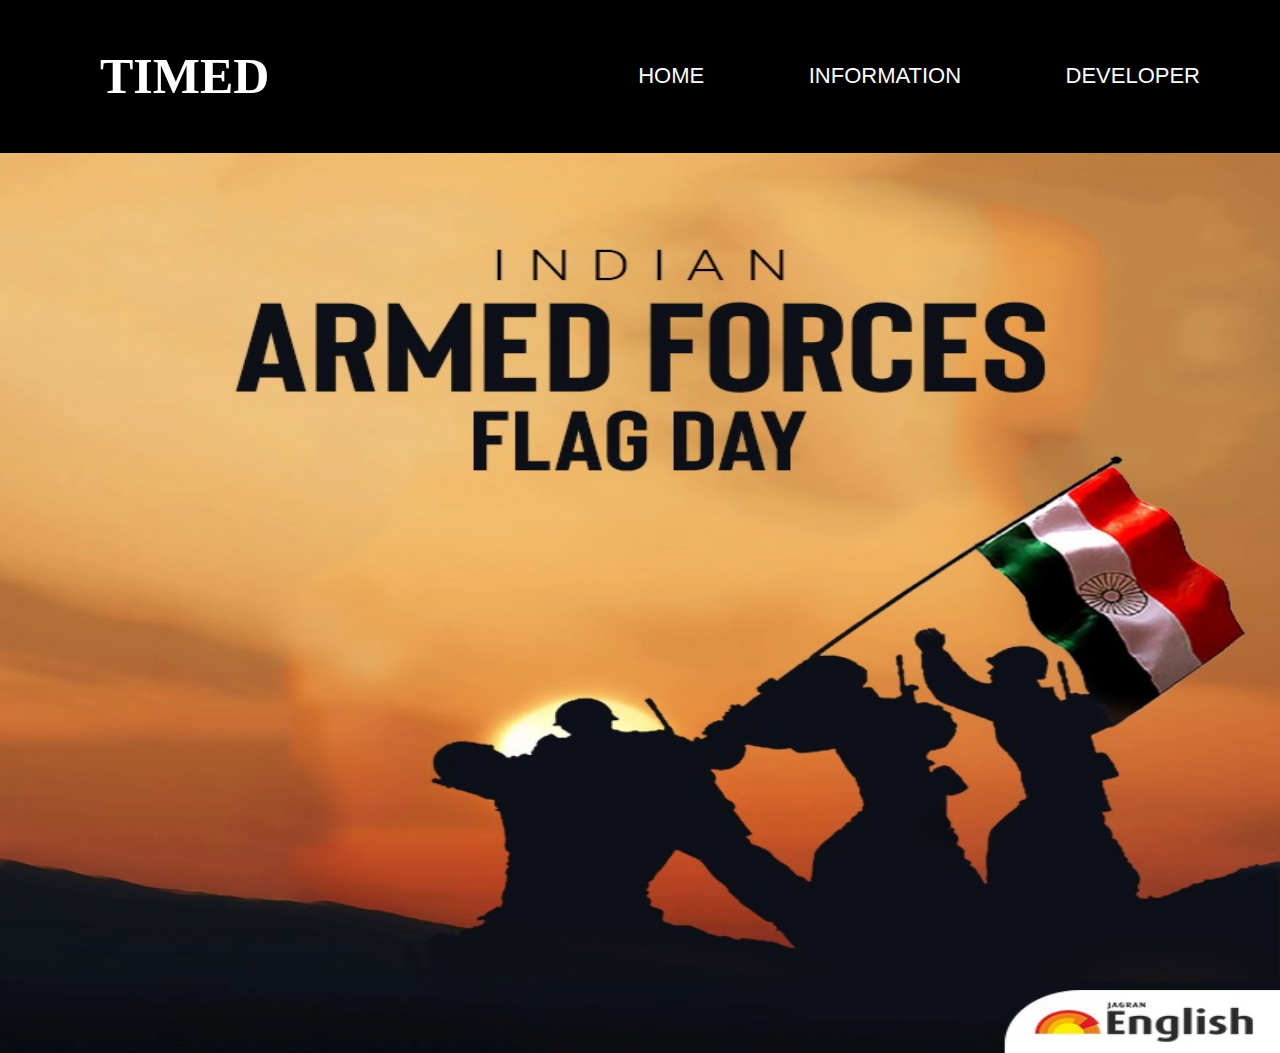
<file: index.html>
<html>
    <head>
        <title>Armed Forces Flag Day</title>
        <link rel="stylesheet" href="style.css">
    </head>
    <body>
        <div class="banner">
            <div class="navtab">
                <h1>TIMED</h1>
                <ul>                
                    <li><a href="index.html">Home</a></li>
                    <li><a href="read.html">Information</a></li>
                    <li><a href="aboutus.html">Developer</a></li>
                </ul>
            </div>   
            <div class="pass">
                <img src="Army.jpg" alt=""> 
            </div>     
        </div>
    </body>
</html>
</file>
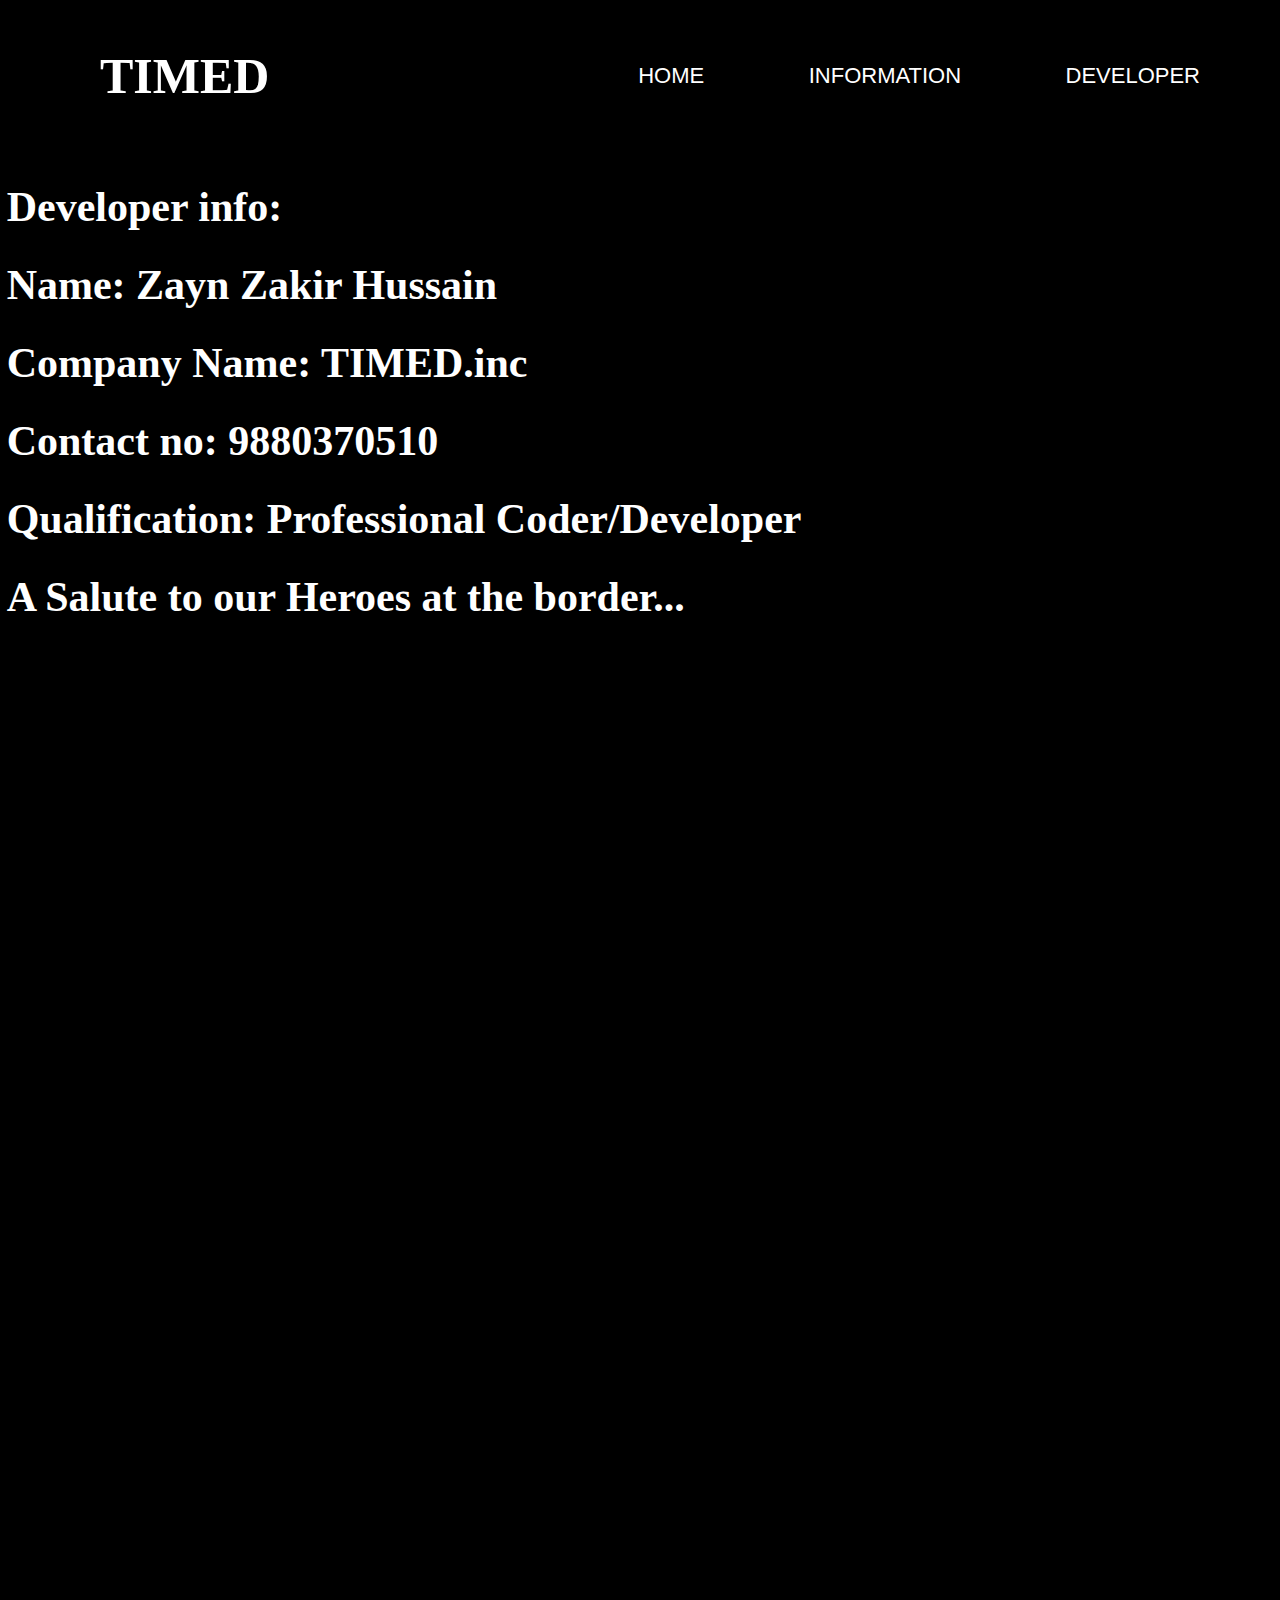
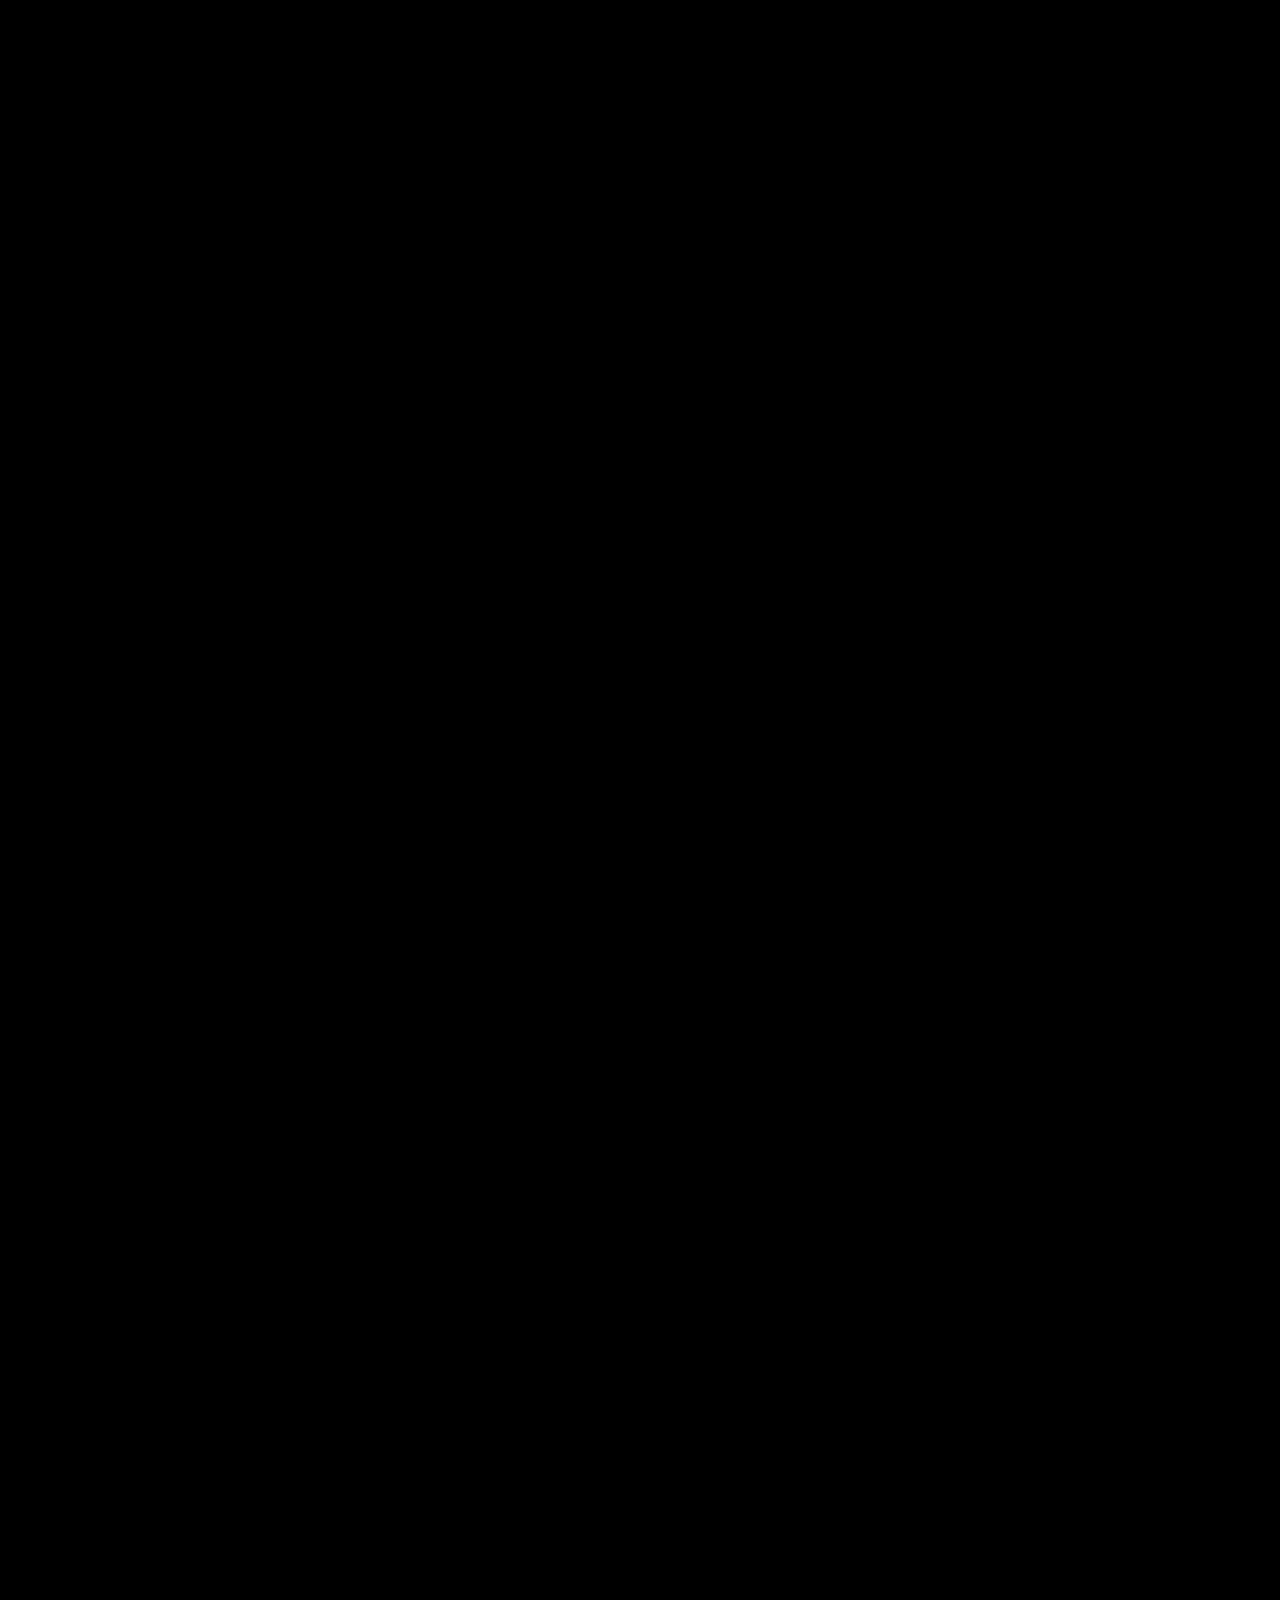
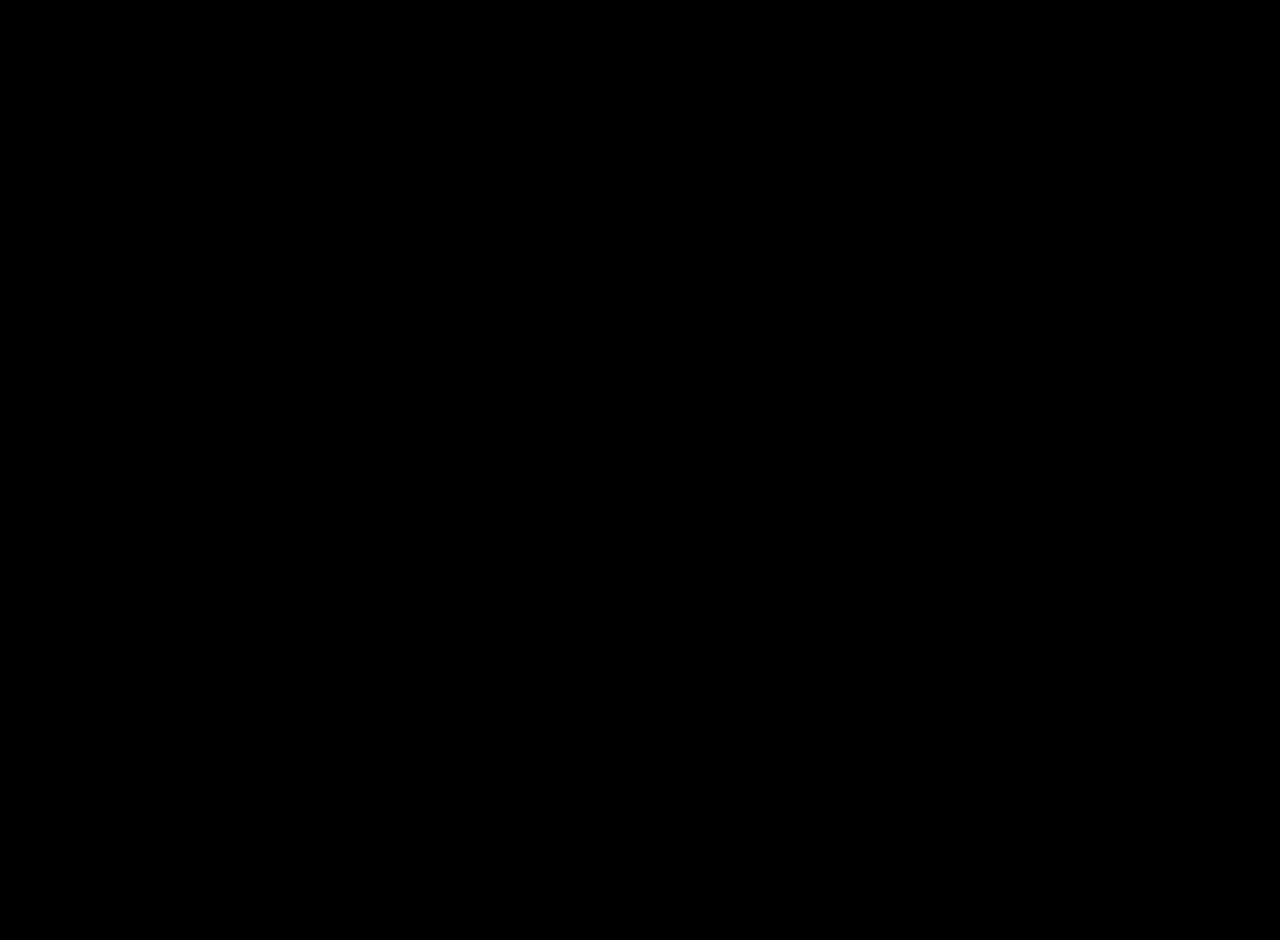
<file: aboutus.html>
<html>
    <head>
        <title>Armed Forces Flag Day</title>
        <link rel="stylesheet" href="style.css">
    </head>
    <body>
        <div class="banner2">
            <div class="navtab">
                <h1>TIMED</h1>
                <ul>                 
                    <li><a href="index.html">Home</a></li>
                    <li><a href="read.html">Information</a></li>
                    <li><a href="aboutus.html">Developer</a></li>
                </ul>
            </div>
            <h2>
                Developer info:
            </h2>           
            <h2>
                Name: Zayn Zakir Hussain
            </h2>           
            <h2>
                Company Name: TIMED.inc
            </h2>           
            <h2>
                Contact no: 9880370510
            </h2>           
            <h2>
                Qualification: Professional Coder/Developer
            </h2>           
            <h2>
                A Salute to our Heroes at the border...
            </h2>           
        </div>
    </body>
</html>
</file>
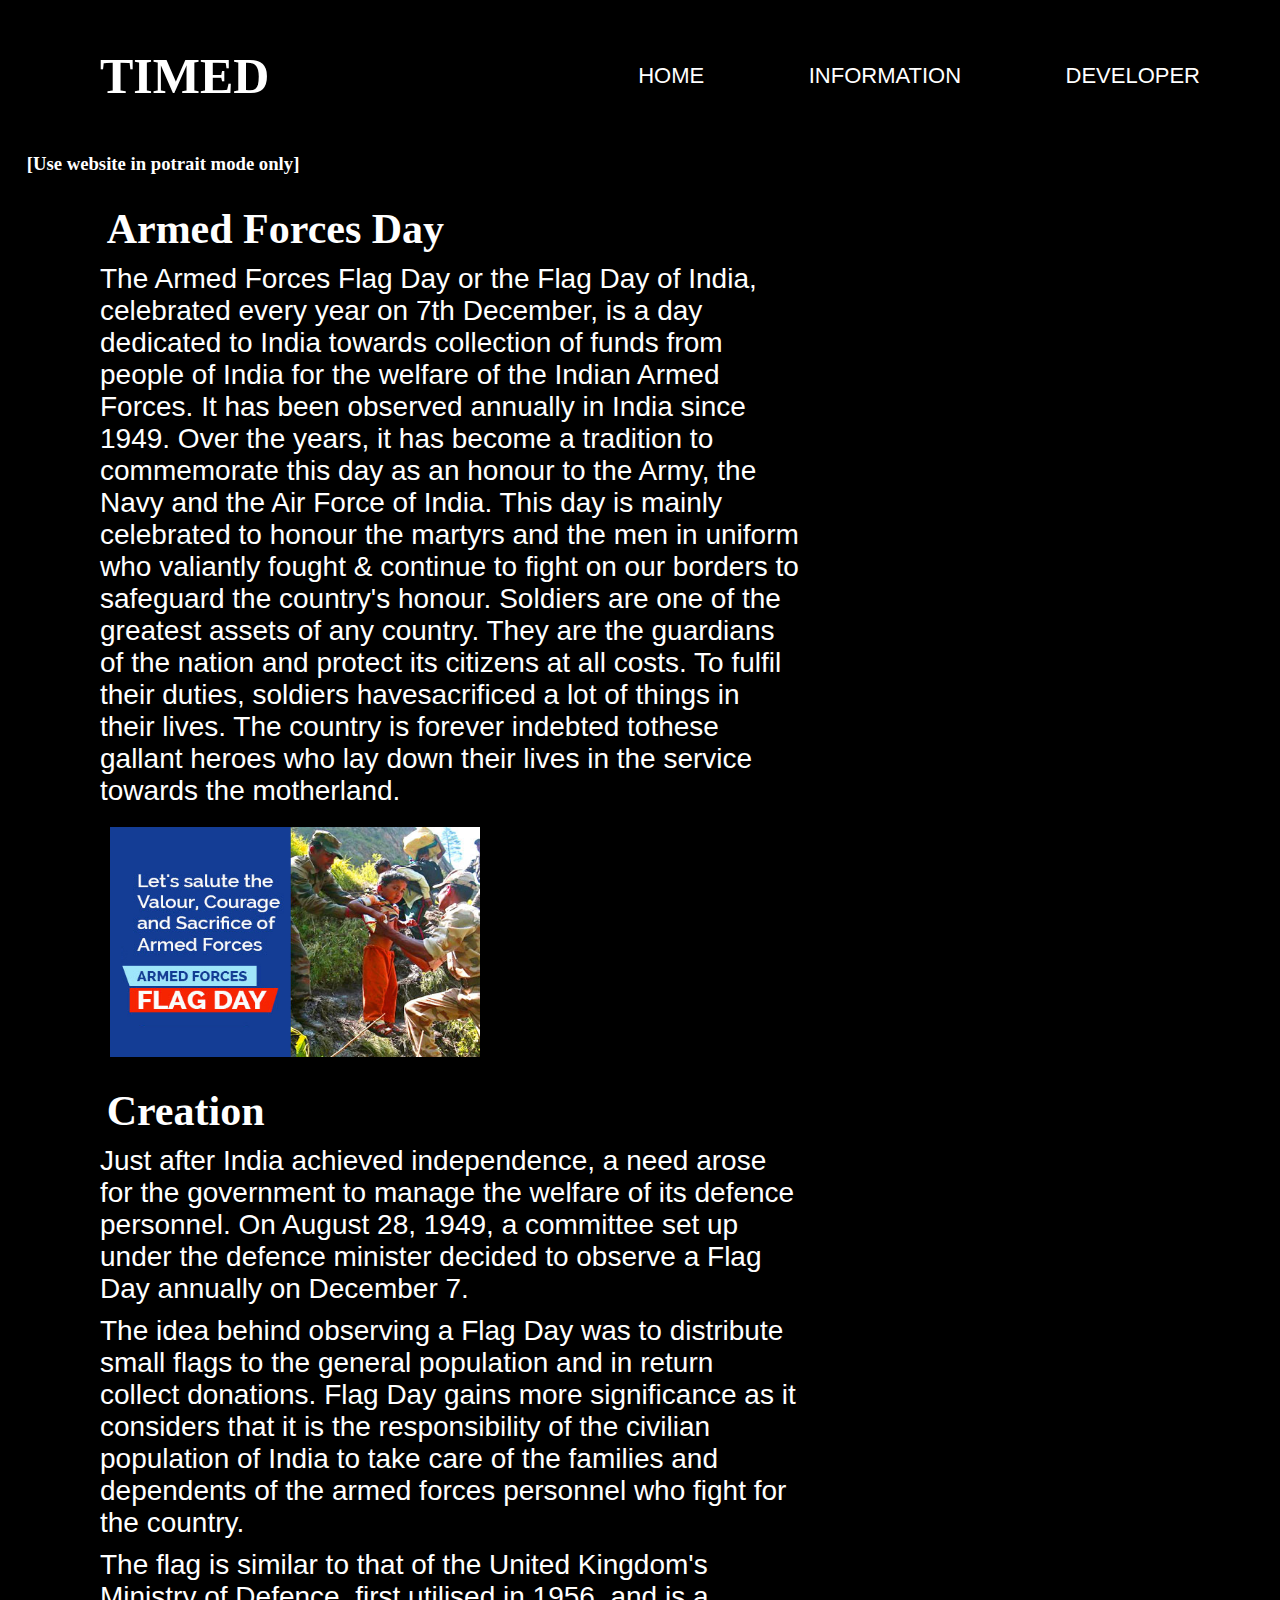
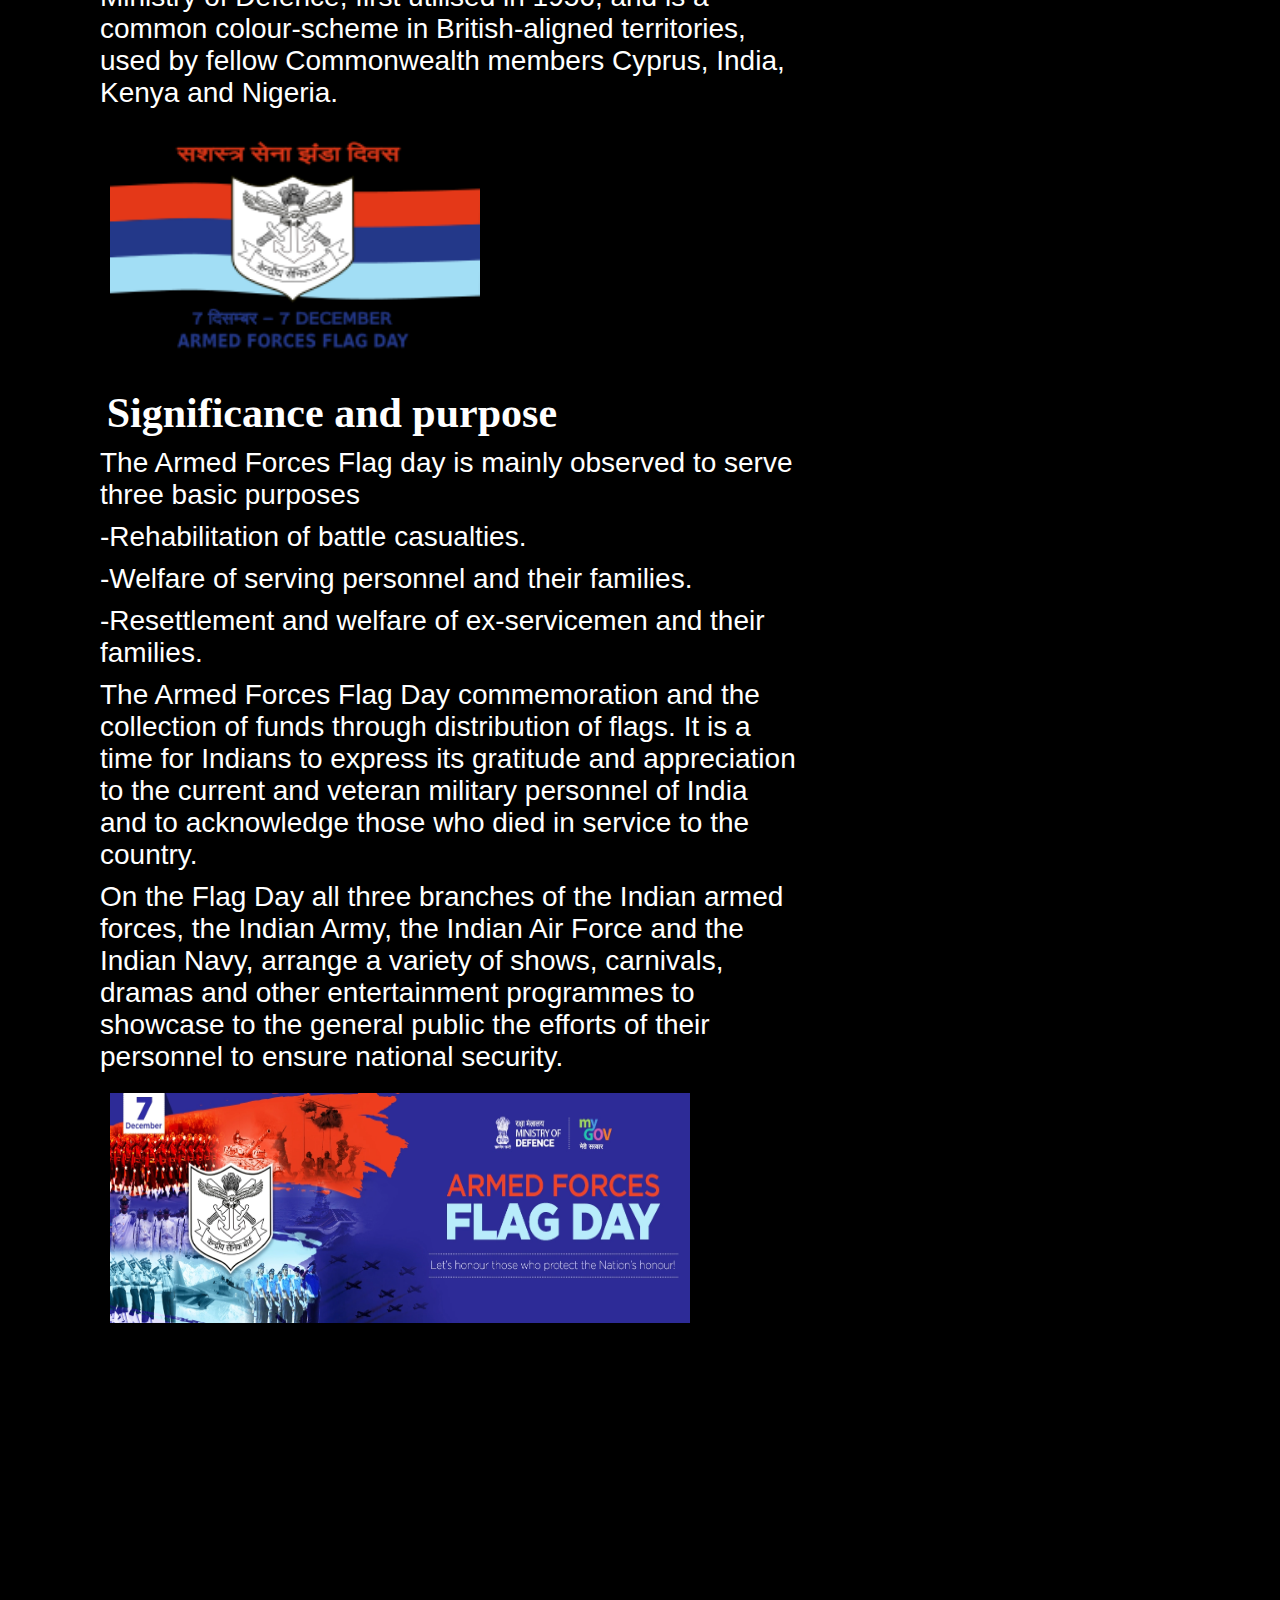
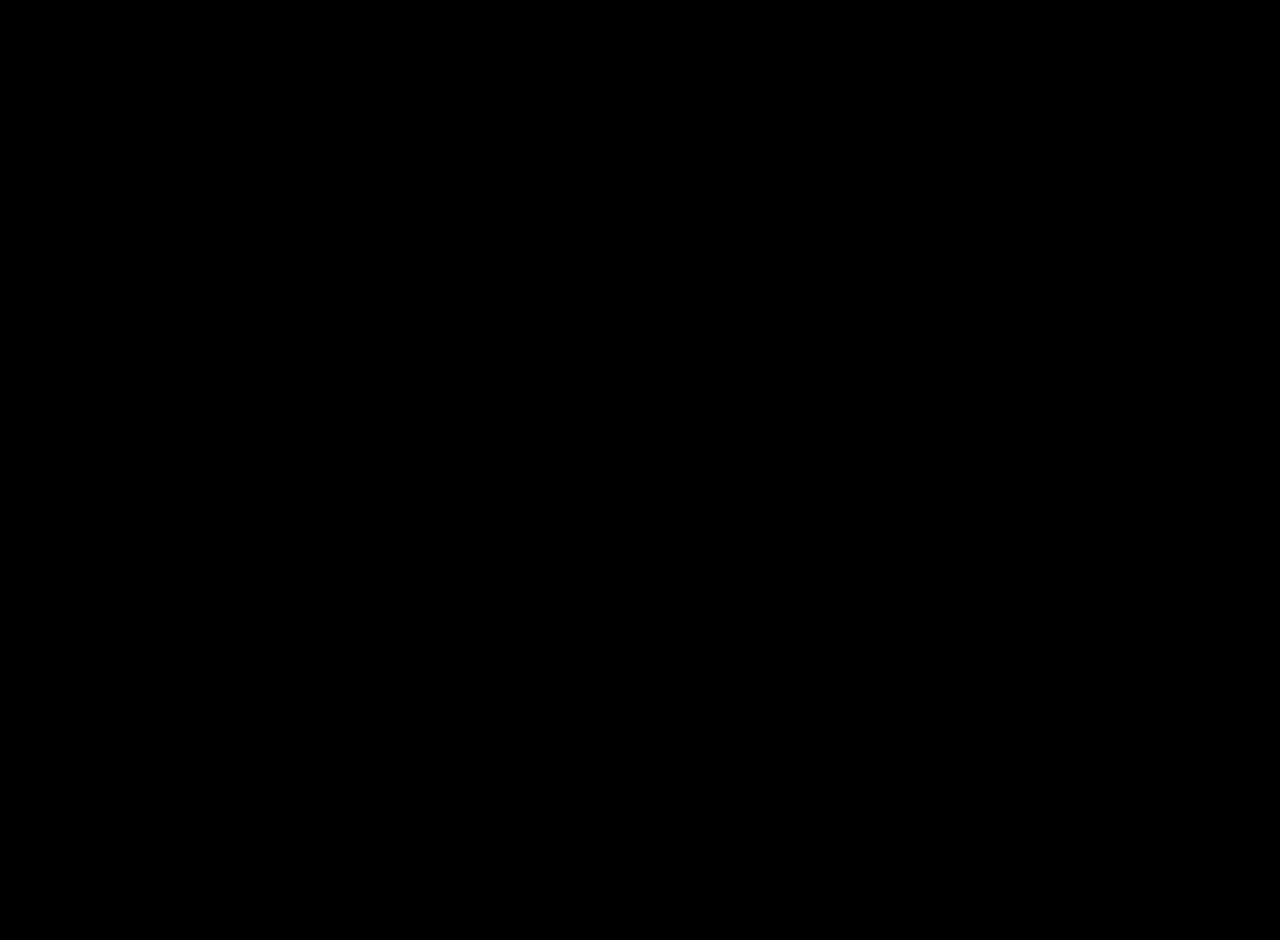
<file: read.html>
<html>
    <head>
        <title>Armed Forces Flag Day</title>
        <link rel="stylesheet" href="style.css">
    </head>
    <body>
        <div class="banner2">
            <div class="navtab">
                <h1>TIMED</h1>
                <ul>                 
                    <li><a href="index.html">Home</a></li>
                    <li><a href="read.html">Information</a></li>
                    <li><a href="aboutus.html">Developer</a></li>
                </ul>
            </div>
            <h3>[Use website in potrait mode only]</h3>
            <div class="container">
            <h2>
                Armed Forces Day
            </h2>
            <p>
                The Armed Forces Flag Day or the Flag Day of India, celebrated every year on 7th December, is a day dedicated to India towards collection of funds from people of India for the welfare of the Indian Armed Forces. It has been observed annually in India since 1949. Over the years, it has become a tradition to commemorate this day as an honour to the Army, the Navy and the Air Force of India. This day is mainly celebrated to honour the martyrs and the men in uniform who valiantly fought & continue to fight on our borders to safeguard the country's honour. Soldiers are one of the greatest assets of any country. They are the guardians of the nation and protect its citizens at all costs. To fulfil their duties, soldiers havesacrificed a lot of things in their lives. The country is forever indebted tothese gallant heroes who lay down their lives in the service towards the motherland.
            </p>
            <img src="Army3.jpg" alt="">
            <h2>
                Creation
            </h2>               
            <p>
                Just after India achieved independence, a need arose for the government to manage the welfare of its defence personnel. On August 28, 1949, a committee set up under the defence minister decided to observe a Flag Day annually on December 7.
            </p>
            <p>
                The idea behind observing a Flag Day was to distribute small flags to the general population and in return collect donations. Flag Day gains more significance as it considers that it is the responsibility of the civilian population of India to take care of the families and dependents of the armed forces personnel who fight for the country.
            </p>
            <p>
                The flag is similar to that of the United Kingdom's Ministry of Defence, first utilised in 1956, and is a common colour-scheme in British-aligned territories, used by fellow Commonwealth members Cyprus, India, Kenya and Nigeria.
            </p>          
            <img src="Army2.png" alt="">
            <h2>
                Significance and purpose
            </h2>
            <p>
                The Armed Forces Flag day is mainly observed to serve three basic purposes            
            </p>
            <p>
                    -Rehabilitation of battle casualties.
            </p>
            <p>
                    -Welfare of serving personnel and their families.
            </p>
            <p>
                    -Resettlement and welfare of ex-servicemen and their families.
            </p>
            <p>
                The Armed Forces Flag Day commemoration and the collection of funds through distribution of flags. It is a time for Indians to express its gratitude and appreciation to the current and veteran military personnel of India and to acknowledge those who died in service to the country.
            </p>
            <p>
                On the Flag Day all three branches of the Indian armed forces, the Indian Army, the Indian Air Force and the Indian Navy, arrange a variety of shows, carnivals, dramas and other entertainment programmes to showcase to the general public the efforts of their personnel to ensure national security.
            </p>
            <div class="image">
            <img src="Army4.webp" alt="">
            </div>
            </div>
        </div>
    </body>
</html>
</file>
<file: style.css>
*{
    margin: 0;
    padding: 0;
    font-family: sans-serif;
}

.banner{
    width: 100%;
    height: 100vh;
    background-size: 2010px;
    background-position: center;
    background-position-y: 4.05cm;
    background-position-x: -1.4cm;
}

.banner2{
    width: 100%;
    height: 460%;
    background-position: center;
    background-color: black;
}

h1{
    font-family: serif;
    color: white;
    margin-left: 100;
    font-size: 50;
}

h2{
    font-family: serif;
    color: white;
    margin-left: 5pt;
    margin-top: 30;
    font-size: 42;
}

h3{
    font-family: serif;
    color: white;
    margin-left: 20pt; 
}

p{
    font-family: sans-serif;
    color: white;
    margin-left: 100pt;
    margin-top: 10pt;
    font-size: 28;
}

.navtab{
   width: 100%;
   height: 0.6cm;
   margin: auto;
   padding: 65px 0;
   display: flex;
   align-items: center;
   justify-content: space-between;
   background-color: black;
}
.blank{
   width: 100%;
   height: 200%;
   display: flex;
   align-items: center;
   justify-content: space-between;
   background-color: black;
}

.navtab ul li{
    list-style: none;
    display: inline-block;
    margin: 0 20px;
    margin-right: 80px;
    position: relative;
}

.navtab ul li a {
    text-decoration: none;
    color: white;
    text-transform: uppercase;
    font-size: 22;
}

.navtab ul li::after{
    content: '';
    height: 3px;
    width: 0;
    background: aquamarine;
    position: absolute;
    left: 0;
    bottom: -10px;
    transition: 0.5s;
}

.navtab ul li:hover::after{
    width: 100%;
}

img{
    width: 370px;
    height: 230px;
    margin-left: 10px;
    margin-top: 20;
}

.image img{
    width: 580px;
    height: 230px;
    margin-left: 10px;
    margin-top: 20;
}

.container{
    width: 700px;
    height: 85%;
    margin-left: 100px;
    background: black;
    position: relative;
}

.container p{
    margin: 0;
    margin-top: 10;
    padding: 0;
    font-family: sans-serif;
    color: white;
}

.pass img{
    width: 100%;
    height: 100%;
    margin-left: 0;
    margin-top: 0;
}
</file>
